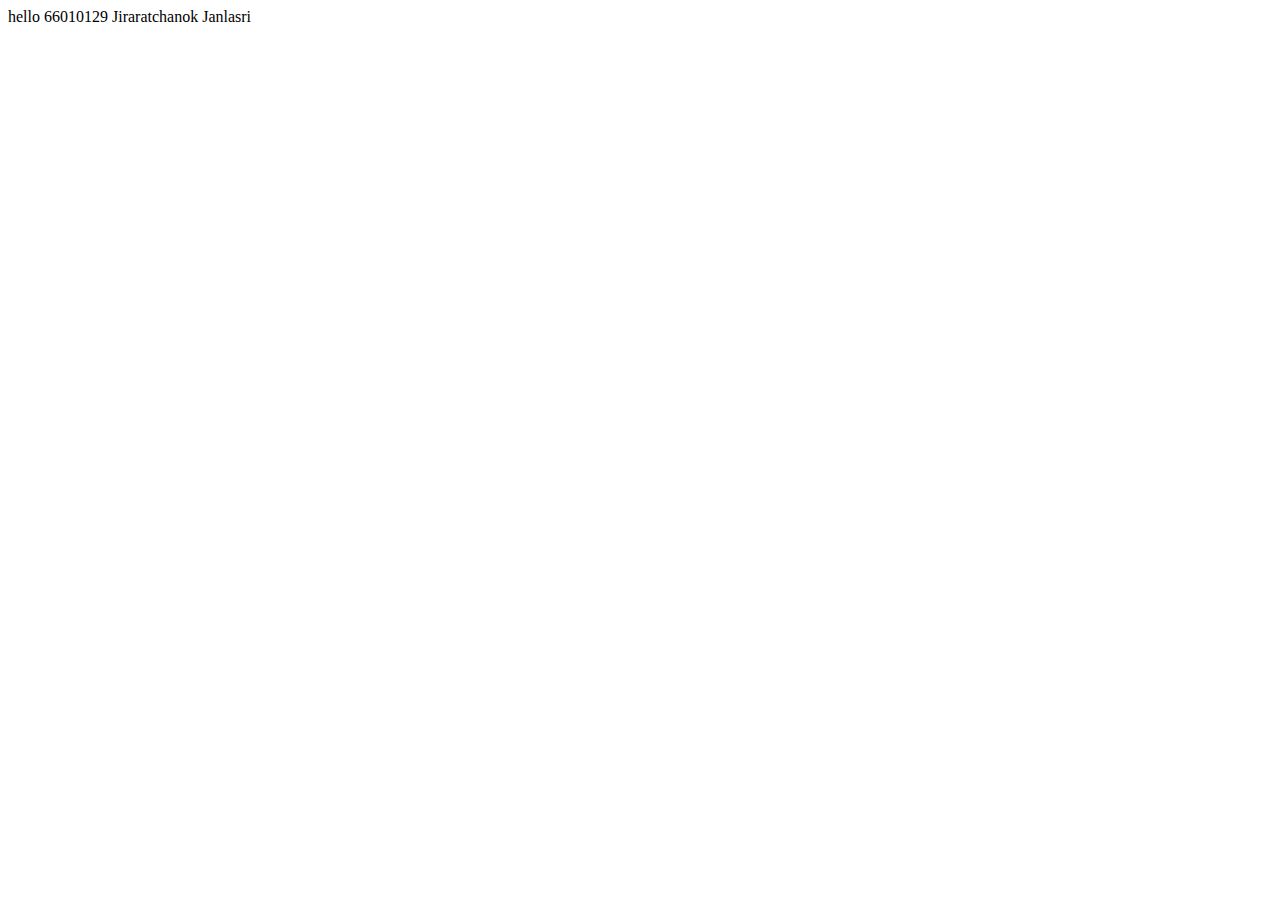
<file: index.html>
<!DOCTYPE html>
<html lang="en">
<head>
    <meta charset="UTF-8">
    <meta name="viewport" content="width=device-width, initial-scale=1.0">
    <title>Document</title>
</head>
<body>
    hello 66010129 Jiraratchanok Janlasri 
</body>
</html>
</file>
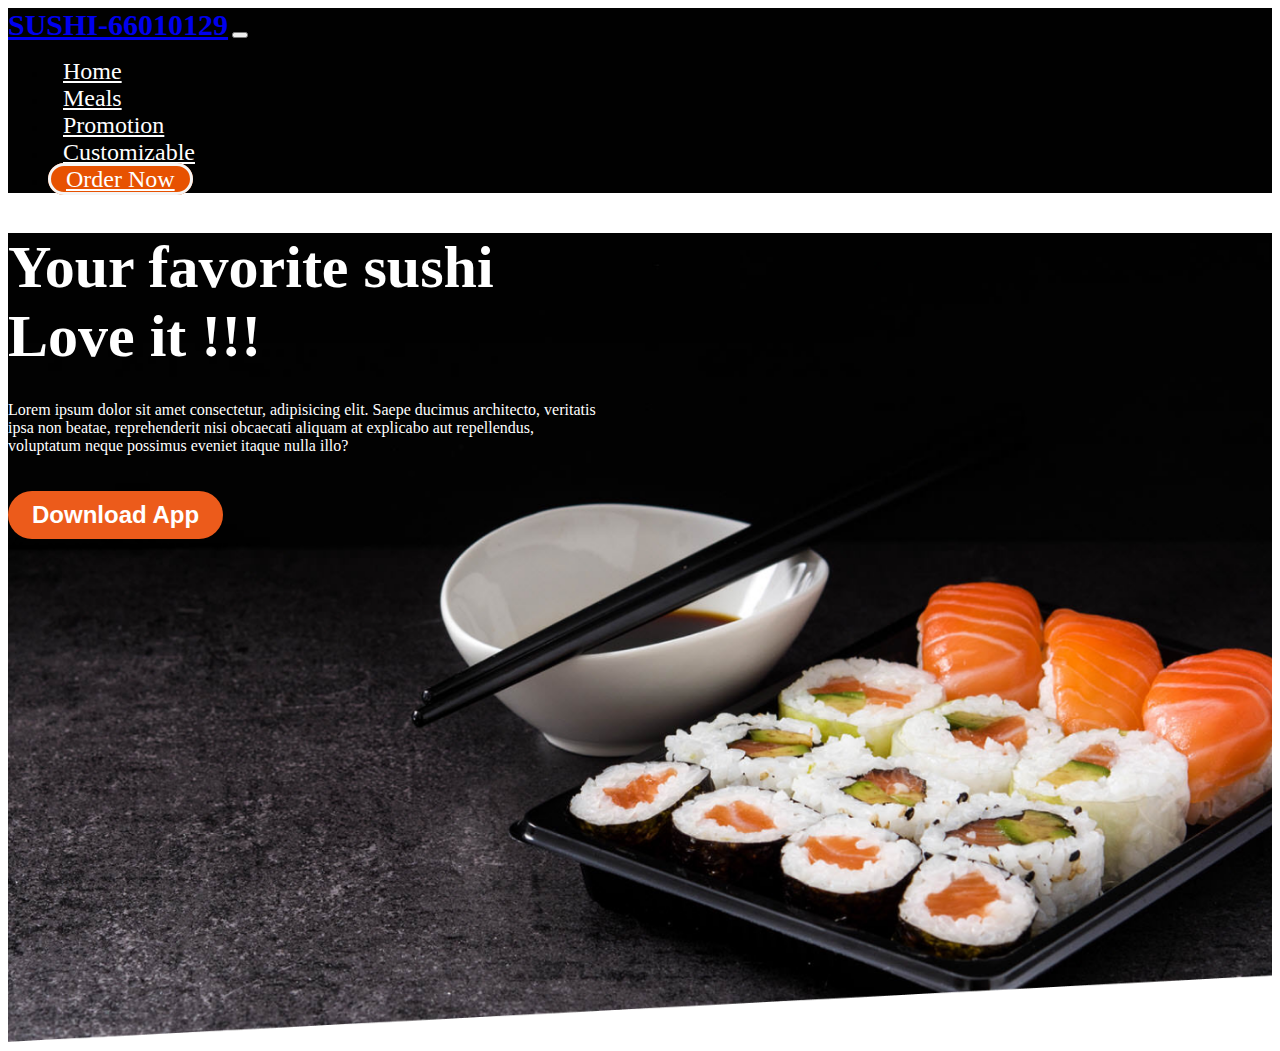
<file: sushishop.html>
<html lang="en">
<head>
    <meta charset="UTF-8">
    <meta http-equiv="X-UA-Compatible" content="IE=edge">
    <meta name="viewport" content="width=device-width, initial-scale=1.0">
    <title>Home | Sushi Website</title>
    <!-- <link rel="stylesheet" href="bootstrap/css/bootstrap.min.css"> -->
    <link href="https://cdn.jsdelivr.net/npm/bootstrap@5.0.0-beta1/dist/css/bootstrap.min.css" rel="stylesheet" integrity="sha384-giJF6kkoqNQ00vy+HMDP7azOuL0xtbfIcaT9wjKHr8RbDVddVHyTfAAsrekwKmP1" crossorigin="anonymous">
    <link rel="stylesheet" href="css/custom.css">
</head>
<body>

    <nav class="navbar navbar-expand-lg navbar-dark bg-dark fixed-top">
        <div class="container">
          <a class="navbar-brand" href="#">SUSHI-66010129</a>
          <button class="navbar-toggler" type="button" data-bs-toggle="collapse" data-bs-target="#navbarSupportedContent" aria-controls="navbarSupportedContent" aria-expanded="false" aria-label="Toggle navigation">
            <span class="navbar-toggler-icon"></span>
          </button>
          <div class="collapse navbar-collapse" id="navbarSupportedContent">
            <ul class="navbar-nav ms-auto mb-2 mb-lg-0"> 
              <li class="nav-item">
                <a class="nav-link active" aria-current="page" href="#">Home</a>
              </li>
              <li class="nav-item">
                <a class="nav-link" href="#">Meals</a>
              </li>
              <li class="nav-item">
                <a class="nav-link" href="#">Promotion</a>
              </li>
              <li class="nav-item">
                <a class="nav-link" href="#">Customizable</a>
              </li>
              <li class="nav-item">
                <a class="nav-link btn-download" href="#">Order Now</a>
              </li>
             
            </ul>
           
          </div>
        </div>
      </nav>
      <section class="header">
        <div class="header-content">
            <div class="container d-flex align-items-center">
                <div class="head-content">
                    <h1> Your favorite sushi Love it !!!</h1>
                    <p>Lorem ipsum dolor sit amet consectetur, adipisicing elit. Saepe ducimus architecto, veritatis ipsa non beatae, reprehenderit nisi obcaecati aliquam at explicabo aut repellendus, voluptatum neque possimus eveniet itaque nulla illo?</p>
                    <button class="btn-download">Download App</button>
            </div>
        </div>

    </section>

    <!-- <script src="bootstrap/js/bootstrap.min.js"></script> -->
    <script src="https://cdn.jsdelivr.net/npm/bootstrap@5.0.0-beta1/dist/js/bootstrap.bundle.min.js" integrity="sha384-ygbV9kiqUc6oa4msXn9868pTtWMgiQaeYH7/t7LECLbyPA2x65Kgf80OJFdroafW" crossorigin="anonymous"></script>
    <script src="js/main.js"></script>
</body>
</html>
</file>
<file: css/custom.css>
.bg-dark {
    background-color: #010101 !important;
}

.navbar-dark .navbar-nav .nav-link {
    font-size: 24px;
    padding-left: 15px;
    padding-right: 15px;
    color: rgba(255, 255, 255, 1);
}

.navbar-dark .navbar-brand {
    font-size: 30px;
    font-weight: bold;
}

section.header{
    background: url('../assets/images/bg_header.png');
    background-repeat: no-repeat;
    background-size: cover;
    background-position: center center;
}

section.header .header-content .container{
    height: 90vh;
}

.head-content{
    width: 600px;
    color: #fff;
}


.head-content h1{
    font-size: 60px;
    font-weight: bold;
    margin-bottom: 30px;
}

.head-content button{
    background-color: #EC5B1B;
    border: none;
    padding: 10px 24px;
    font-size: 24px;
    font-weight: bold;
    color: #fff;
    border-radius: 30px;
    margin-top: 20px;
}

.customizable{
    margin-top: 80px;
    color: #EC5B1B;
}

.madeorder{
    height: 650px;
    background: url('../assets/images/MadeWithFish.jpg');
    background-size: cover;
    background-repeat: no-repeat;
    opacity: 0.8;
    font-size: 40px;
    color: #fff;
}

.madeorder h1{
    width: 500px;
}

.btn-download {
    border-radius: 30px;
    border: 3px solid #F5F5F5;
    background: #E75201;
}
</file>
